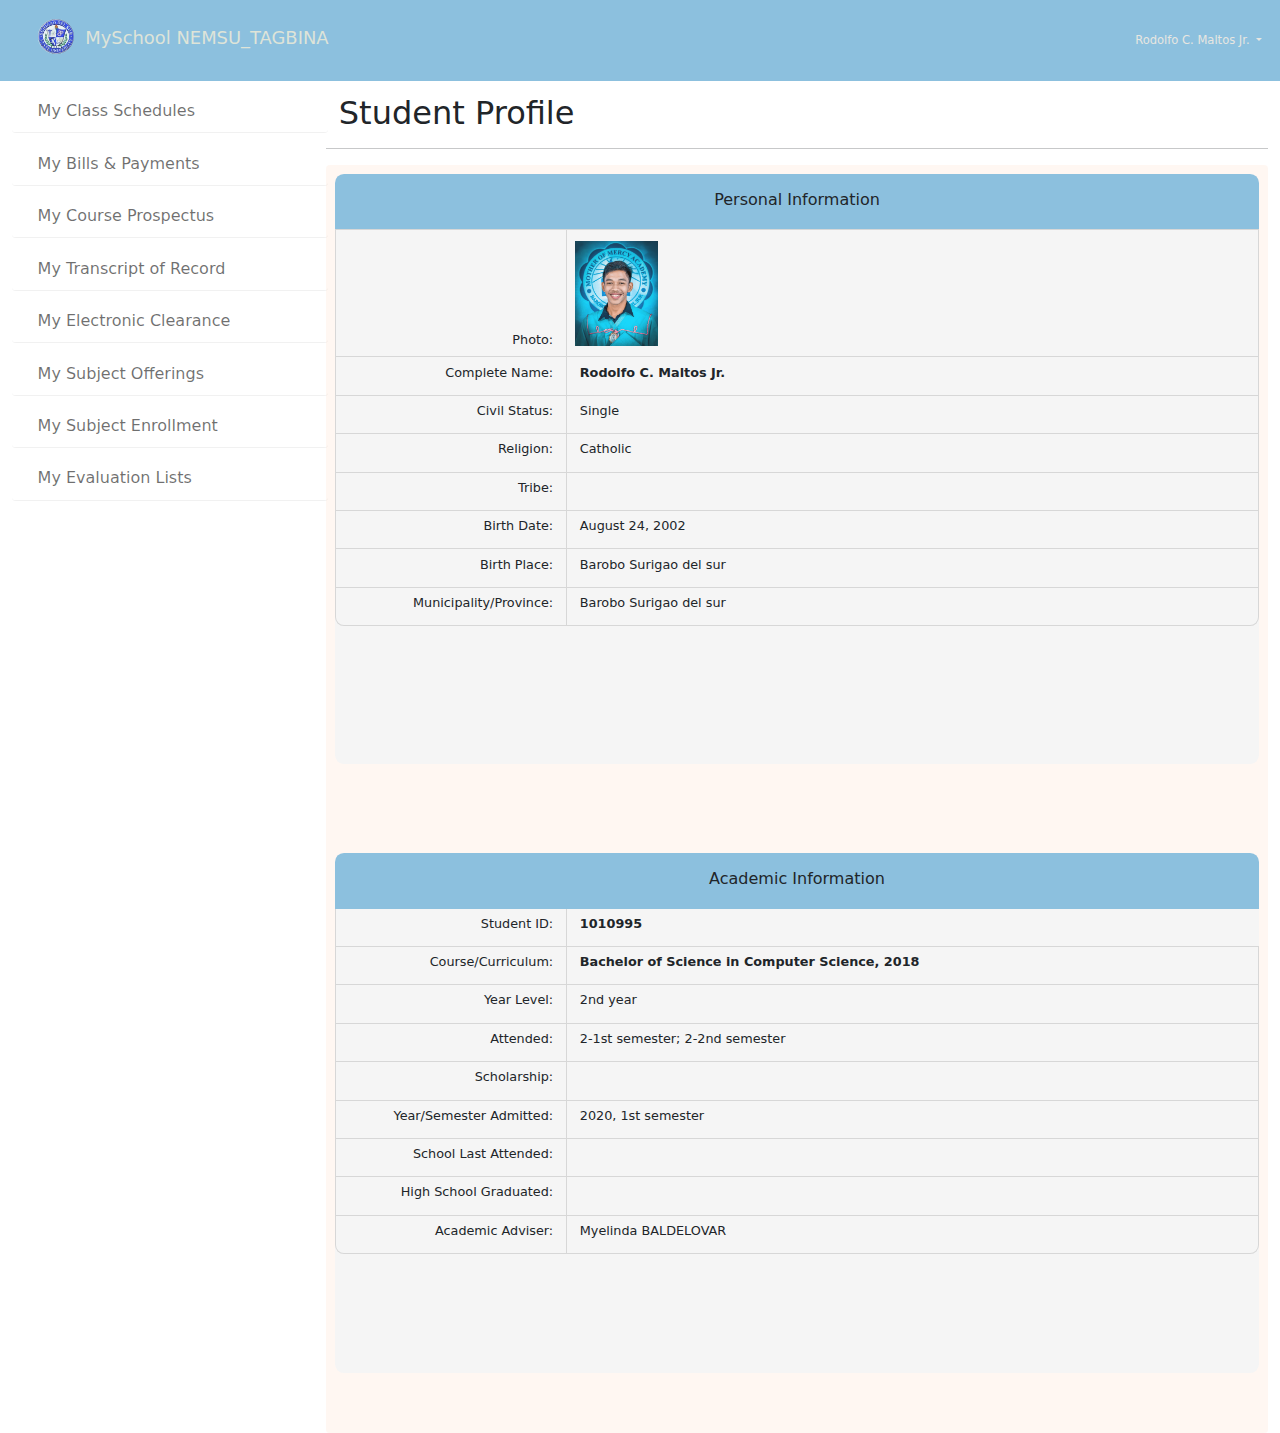
<file: index.html>
<!DOCTYPE html>
<html lang="en">
<head>
    <meta charset="UTF-8">
    <meta http-equiv="X-UA-Compatible" content="IE=edge">
    <meta name="viewport" content="width=device-width, initial-scale=1.0">
    <link rel="stylesheet" href="css/index.css">
    <link rel="stylesheet" href="css/bootstrap.min.css">
    <link rel="shortcut icon" href="images/favicon.ico">
    <title>NEMSU_tagbina-dashboard</title>
</head>
<body>
    <div id="header" class="navbar navbar-expand-lg">
        <h2><img src="images/logo.png" alt=""><a id="nemsuText" href="">MySchool NEMSU_TAGBINA</a></h2>
        <button class="navbar-toggler" type="button" data-bs-toggle="collapse" data-bs-target="#navbarNavDarkDropdown" aria-controls="navbarNavDarkDropdown" aria-expanded="false" aria-label="Toggle navigation">
            <span class="navbar-toggler-icon"></span>
        </button>
            <div class="collapse navbar-collapse" id="navbarNavDarkDropdown">
                <ul class="navbar-nav">
                    <li class="nav-item dropdown">
                        <a class="nav-link dropdown-toggle" href="#" id="navbarDarkDropdownMenuLink" role="button" data-bs-toggle="dropdown" aria-expanded="false">
                            Rodolfo C. Maltos Jr.
                        </a>
                        <ul class="dropdown-menu" aria-labelledby="navbarDarkDropdownMenuLink">
                            <li><a class="dropdown-item" href="#">User Profile</a></li>
                            <li><a class="dropdown-item" href="#">Change Password</a></li>
                            <hr>
                            <li><a class="dropdown-item" href="#">Log in</a></li>
                        </ul>
                    </li>
                </ul>
          </div>
    </div>
    <div class="container-fluid">
        <div class="row g-0">
            <div class="col-3">
                <div id="btnsDisplay" class="btn-group-vertical" role="group" aria-label="Basic outlined example">
                    <a href="myClassSched.html"><button id="btn" type="button" class="btn">My Class Schedules</button></a>
                    <a href="billsAndPayment.html"><button id="btn" type="button" class="btn">My Bills & Payments</button></a>
                    <a href="courseProcpectus.html"><button id="btn" type="button" class="btn">My Course Prospectus</button></a>
                    <a href="transcriptOfRec.html"><button id="btn" type="button" class="btn">My Transcript of Record</button></a>
                    <a href="clearance.html"><button id="btn" type="button" class="btn">My Electronic Clearance</button></a>
                    <a href="subjectOffers.html"><button id="btn" type="button" class="btn">My Subject Offerings</button></a>
                    <a href="enrollment.html"><button id="btn" type="button" class="btn">My Subject Enrollment</button></a>
                    <a href="evaluationList.html"><button id="btn" type="button" class="btn">My Evaluation Lists</button></a>
                  </div>
            </div>
            <div class="col-9">
                <h2 id="Text">Student Profile</h2>
                        <hr>
                <div id="userInfo" class="container-fluid">
                    <div class="infoDetails">
                        <div id="topRow" class="row g-0">
                            <p>Personal Information</p>
                        </div>
                        <div class="row g-0">
                            <div id="image" class="col-3">
                                Photo:
                            </div>
                            <div id="detailsHere" class="col-9">
                                <img src="images/_CAP8880.jpg" alt="">
                            </div>
                            <div id="Cname" class="col-3">
                                Complete Name:	
                            </div>
                            <div id="Namedetails" class="col-9">
                                Rodolfo C. Maltos Jr.
                            </div>
                            <div id="Cname" class="col-3">
                                Civil Status:	
                            </div>
                            <div id="Cnamedetails" class="col-9">
                                Single
                            </div>
                            <div id="Cname" class="col-3">
                                Religion:	
                            </div>
                            <div id="Cnamedetails" class="col-9">
                                Catholic
                            </div>
                            <div id="Cname" class="col-3">
                                Tribe:	
                            </div>
                            <div id="Cnamedetails" class="col-9">
                                
                            </div>
                            <div id="Cname" class="col-3">
                                Birth Date:	
                            </div>
                            <div id="Cnamedetails" class="col-9">
                                August 24, 2002
                            </div>
                            <div id="Cname" class="col-3">
                                Birth Place:	
                            </div>
                            <div id="Cnamedetails" class="col-9">
                                Barobo Surigao del sur
                            </div>
                            <div id="FCname" class="col-3">
                                Municipality/Province:	
                            </div>
                            <div id="FCnamedetails" class="col-9">
                                Barobo Surigao del sur
                            </div>
                        </div>
                    </div>
                    <div class="infoDetails2">
                        <div id="topRow2" class="row g-0">
                            <p>Academic Information
                            </p>
                        </div>
                        <div class="row g-0">
                            <div id="image2" class="col-3">
                                Student ID:
                            </div>
                            <div id="detailsHere2" class="col-9">
                                <strong>1010995</strong> 
                            </div>
                            <div id="Cname" class="col-3">
                                Course/Curriculum:	
                            </div>
                            <div id="Namedetails" class="col-9">
                                Bachelor of Science in Computer Science, 2018
                            </div>
                            <div id="Cname" class="col-3">
                                Year Level:
                            </div>
                            <div id="Cnamedetails" class="col-9">
                                2nd year
                            </div>
                            <div id="Cname" class="col-3">
                                Attended:
                            </div>
                            <div id="Cnamedetails" class="col-9">
                                2-1st semester; 2-2nd semester
                            </div>
                            <div id="Cname" class="col-3">
                                Scholarship:
                            </div>
                            <div id="Cnamedetails" class="col-9">
                                
                            </div>
                            <div id="Cname" class="col-3">
                                Year/Semester Admitted:
                            </div>
                            <div id="Cnamedetails" class="col-9">
                                2020, 1st semester
                            </div>
                            <div id="Cname" class="col-3">
                                School Last Attended:
                            </div>
                            <div id="Cnamedetails" class="col-9">
                                
                            </div>
                            <div id="Cname" class="col-3">
                                High School Graduated:
                            </div>
                            <div id="Cnamedetails" class="col-9">
                                
                            </div>
                            <div id="FCname" class="col-3">
                                Academic Adviser:
                            </div>
                            <div id="FCnamedetails" class="col-9">
                                Myelinda BALDELOVAR
                            </div>
                        </div>
                    </div>
                </div>
            </div>
        </div>
    </div>
    
    
    










    <script src="js/jquery-3.6.0.js"></script>
    <script src="js/bootstrap.min.js"></script>
</body>
</html>
</file>
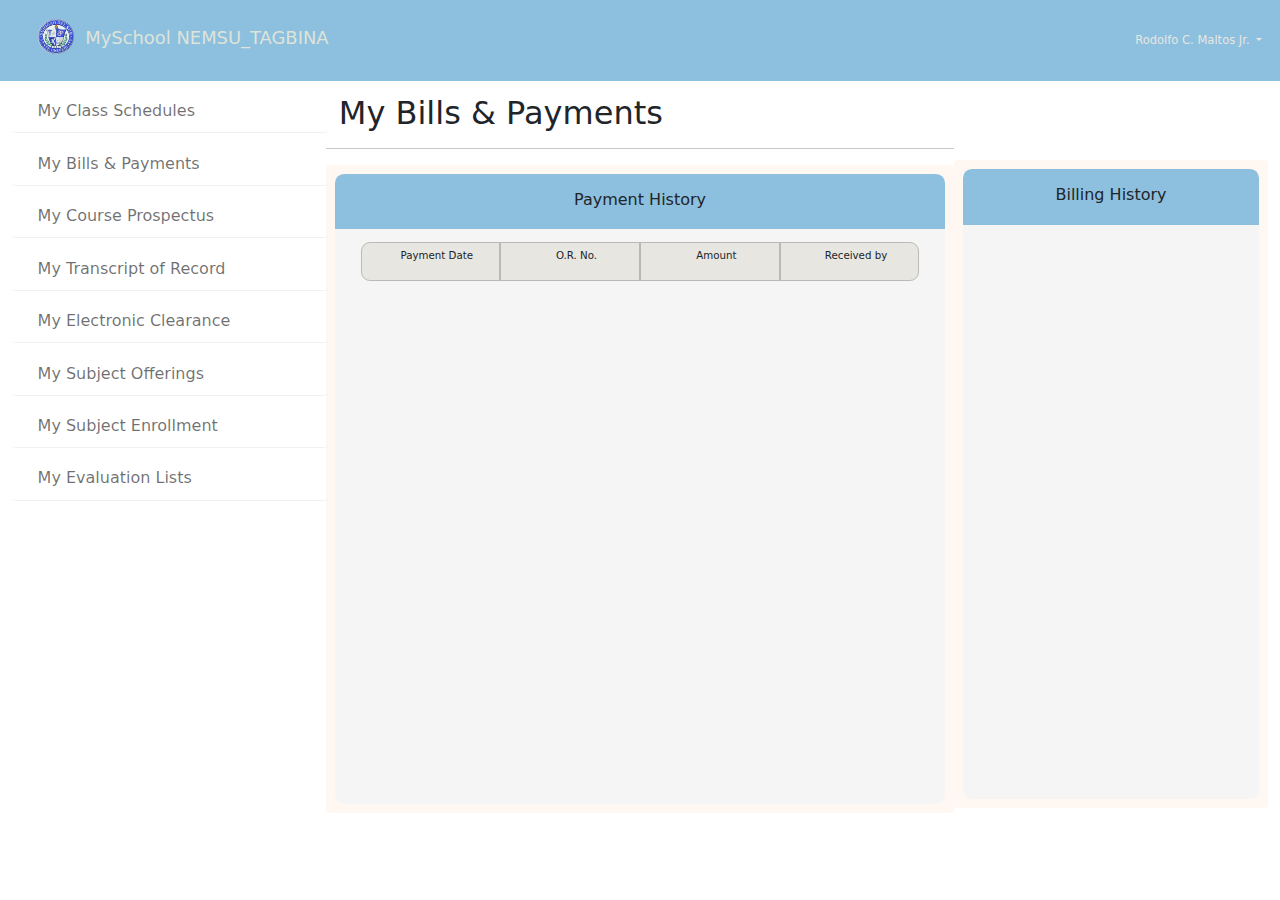
<file: billsAndPayment.html>
<!DOCTYPE html>
<html lang="en">
<head>
    <meta charset="UTF-8">
    <meta http-equiv="X-UA-Compatible" content="IE=edge">
    <meta name="viewport" content="width=device-width, initial-scale=1.0">
    <link rel="stylesheet" href="css/index.css">
    <link rel="stylesheet" href="css/bootstrap.min.css">
    <link rel="shortcut icon" href="images/favicon.ico">
    <title>NEMSU_tagbina-dashboard</title>
</head>
<body>
    <div id="header" class="navbar navbar-expand-lg">
        <h2><img src="images/logo.png" alt=""><a id="nemsuText" href="">MySchool NEMSU_TAGBINA</a></h2>
        <button class="navbar-toggler" type="button" data-bs-toggle="collapse" data-bs-target="#navbarNavDarkDropdown" aria-controls="navbarNavDarkDropdown" aria-expanded="false" aria-label="Toggle navigation">
            <span class="navbar-toggler-icon"></span>
        </button>
            <div class="collapse navbar-collapse" id="navbarNavDarkDropdown">
                <ul class="navbar-nav">
                    <li class="nav-item dropdown">
                        <a class="nav-link dropdown-toggle" href="#" id="navbarDarkDropdownMenuLink" role="button" data-bs-toggle="dropdown" aria-expanded="false">
                            Rodolfo C. Maltos Jr.
                        </a>
                        <ul class="dropdown-menu" aria-labelledby="navbarDarkDropdownMenuLink">
                            <li><a class="dropdown-item" href="index.html">User Profile</a></li>
                            <li><a class="dropdown-item" href="#">Change Password</a></li>
                            <hr>
                            <li><a class="dropdown-item" href="#">Log out</a></li>
                        </ul>
                    </li>
                </ul>
          </div>
    </div>
    <div class="container-fluid">
        <div class="row g-0">
            <div class="col-3">
                <div id="btnsDisplay" class="btn-group-vertical" role="group" aria-label="Basic outlined example">
                    <a href="myClassSched.html"><button id="btn" type="button" class="btn">My Class Schedules</button></a>
                    <a href="billsAndPayment.html"><button id="btn" type="button" class="btn">My Bills & Payments</button></a>
                    <a href="courseProcpectus.html"><button id="btn" type="button" class="btn">My Course Prospectus</button></a>
                    <a href="transcriptOfRec.html"><button id="btn" type="button" class="btn">My Transcript of Record</button></a>
                    <a href="clearance.html"><button id="btn" type="button" class="btn">My Electronic Clearance</button></a>
                    <a href="subjectOffers.html"><button id="btn" type="button" class="btn">My Subject Offerings</button></a>
                    <a href="enrollment.html"><button id="btn" type="button" class="btn">My Subject Enrollment</button></a>
                    <a href="evaluationList.html"><button id="btn" type="button" class="btn">My Evaluation Lists</button></a>
                  </div>
            </div>
            <div class="col-6">
                <h2 id="Text">My Bills & Payments</h2>
                        <hr>
                <div id="userInfo" class="container-fluid">
                    <div class="infoDetailsClassChed3">
                        <div id="topRow" class="row g-0">
                            <p>Payment History</p>
                        </div>
                        <div class="records">
                            <div class="row g-0">
                                <div id="NamedetailsNewF" class="col">
                                    Payment Date
                                </div>
                                <div id="NamedetailsNew" class="col">
                                    O.R. No.
                                </div>
                                <div id="NamedetailsNew" class="col">
                                    Amount
                                </div>
                                <div id="NamedetailsNewL" class="col">
                                    Received by
                                </div>
                            </div>
                        </div>
                    </div>       
                </div>
            </div>
            <div class="col-3">
                <div id="userInfo3" class="container-fluid">
                    <div class="infoDetailsClassChed3">
                        <div id="topRow" class="row g-0">
                            <p> Billing History</p>
                        </div>
                        <div class="records">
                            <div class="row g-0">
                    
                            </div>
                        </div>
                    </div>       
                </div>
            </div>
        </div>
    </div>

    





    <script src="js/jquery-3.6.0.js"></script>
    <script src="js/bootstrap.min.js"></script>
</body>
</html>
</file>
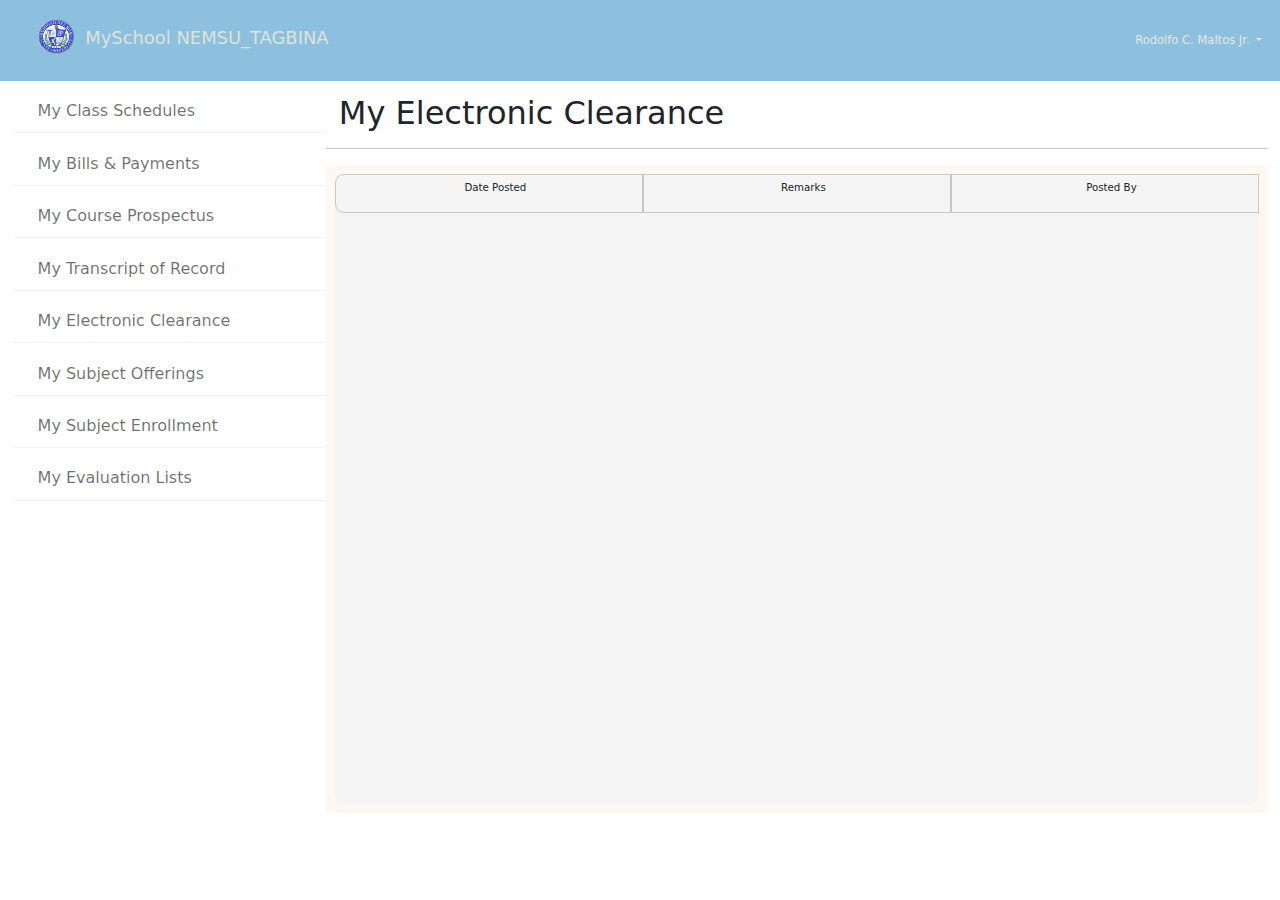
<file: clearance.html>
<!DOCTYPE html>
<html lang="en">
<head>
    <meta charset="UTF-8">
    <meta http-equiv="X-UA-Compatible" content="IE=edge">
    <meta name="viewport" content="width=device-width, initial-scale=1.0">
    <link rel="stylesheet" href="css/index.css">
    <link rel="stylesheet" href="css/bootstrap.min.css">
    <link rel="shortcut icon" href="images/favicon.ico">
    <title>NEMSU_tagbina-dashboard</title>
</head>
<body>
    <div id="header" class="navbar navbar-expand-lg">
        <h2><img src="images/logo.png" alt=""><a id="nemsuText" href="">MySchool NEMSU_TAGBINA</a></h2>
        <button class="navbar-toggler" type="button" data-bs-toggle="collapse" data-bs-target="#navbarNavDarkDropdown" aria-controls="navbarNavDarkDropdown" aria-expanded="false" aria-label="Toggle navigation">
            <span class="navbar-toggler-icon"></span>
        </button>
            <div class="collapse navbar-collapse" id="navbarNavDarkDropdown">
                <ul class="navbar-nav">
                    <li class="nav-item dropdown">
                        <a class="nav-link dropdown-toggle" href="#" id="navbarDarkDropdownMenuLink" role="button" data-bs-toggle="dropdown" aria-expanded="false">
                            Rodolfo C. Maltos Jr.
                        </a>
                        <ul class="dropdown-menu" aria-labelledby="navbarDarkDropdownMenuLink">
                            <li><a class="dropdown-item" href="index.html">User Profile</a></li>
                            <li><a class="dropdown-item" href="#">Change Password</a></li>
                            <hr>
                            <li><a class="dropdown-item" href="#">Log out</a></li>
                        </ul>
                    </li>
                </ul>
          </div>
    </div>
    <div class="container-fluid">
        <div class="row g-0">
            <div class="col-3">
                <div id="btnsDisplay" class="btn-group-vertical" role="group" aria-label="Basic outlined example">
                    <a href="myClassSched.html"><button id="btn" type="button" class="btn">My Class Schedules</button></a>
                    <a href="billsAndPayment.html"><button id="btn" type="button" class="btn">My Bills & Payments</button></a>
                    <a href="courseProcpectus.html"><button id="btn" type="button" class="btn">My Course Prospectus</button></a>
                    <a href="transcriptOfRec.html"><button id="btn" type="button" class="btn">My Transcript of Record</button></a>
                    <a href="clearance.html"><button id="btn" type="button" class="btn">My Electronic Clearance</button></a>
                    <a href="subjectOffers.html"><button id="btn" type="button" class="btn">My Subject Offerings</button></a>
                    <a href="enrollment.html"><button id="btn" type="button" class="btn">My Subject Enrollment</button></a>
                    <a href="evaluationList.html"><button id="btn" type="button" class="btn">My Evaluation Lists</button></a>
                  </div>
            </div>
            <div class="col-9">
                <h2 id="Text">My Electronic Clearance</h2>
                        <hr>
                <div id="userInfo" class="container-fluid">
                    <div class="infoDetailsClassChed6">
                        <div class="row g-0">
                            <div id="NamedetailsNewF" class="col">
                                Date Posted
                            </div>
                            <div id="NamedetailsNew" class="col">
                                Remarks
                            </div>
                            <div id="NamedetailsNew" class="col">
                                Posted By
                            </div>
                        </div>
                    </div>       
                </div>
            </div>
        </div>
    </div>






    <script src="js/jquery-3.6.0.js"></script>
    <script src="js/bootstrap.min.js"></script>
</body>
</html>
</file>
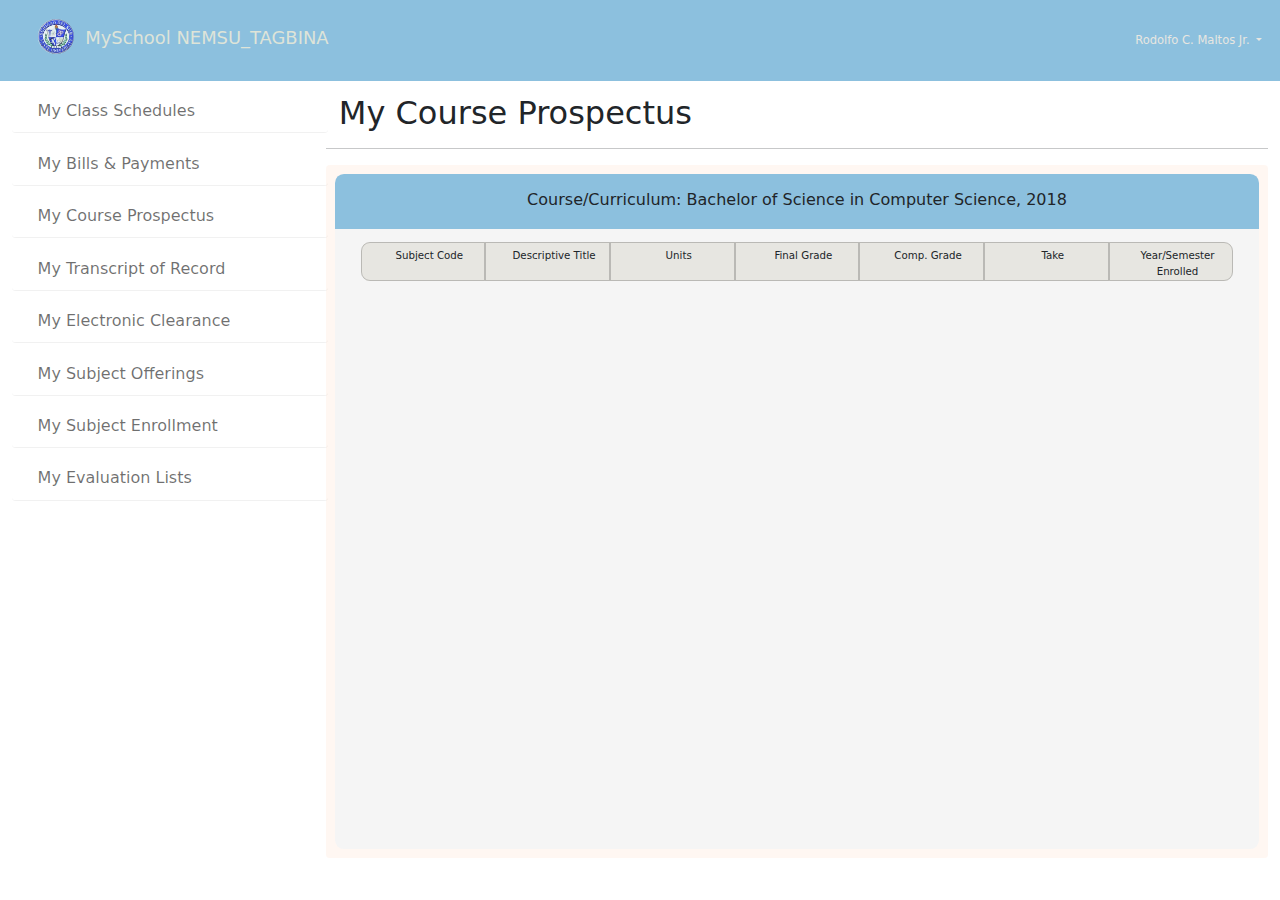
<file: courseProcpectus.html>
<!DOCTYPE html>
<html lang="en">
<head>
    <meta charset="UTF-8">
    <meta http-equiv="X-UA-Compatible" content="IE=edge">
    <meta name="viewport" content="width=device-width, initial-scale=1.0">
    <link rel="stylesheet" href="css/index.css">
    <link rel="stylesheet" href="css/bootstrap.min.css">
    <link rel="shortcut icon" href="images/favicon.ico">
    <title>NEMSU_tagbina-dashboard</title>
</head>
<body>
    <div id="header" class="navbar navbar-expand-lg">
        <h2><img src="images/logo.png" alt=""><a id="nemsuText" href="">MySchool NEMSU_TAGBINA</a></h2>
        <button class="navbar-toggler" type="button" data-bs-toggle="collapse" data-bs-target="#navbarNavDarkDropdown" aria-controls="navbarNavDarkDropdown" aria-expanded="false" aria-label="Toggle navigation">
            <span class="navbar-toggler-icon"></span>
        </button>
            <div class="collapse navbar-collapse" id="navbarNavDarkDropdown">
                <ul class="navbar-nav">
                    <li class="nav-item dropdown">
                        <a class="nav-link dropdown-toggle" href="#" id="navbarDarkDropdownMenuLink" role="button" data-bs-toggle="dropdown" aria-expanded="false">
                            Rodolfo C. Maltos Jr.
                        </a>
                        <ul class="dropdown-menu" aria-labelledby="navbarDarkDropdownMenuLink">
                            <li><a class="dropdown-item" href="index.html">User Profile</a></li>
                            <li><a class="dropdown-item" href="#">Change Password</a></li>
                            <hr>
                            <li><a class="dropdown-item" href="#">Log out</a></li>
                        </ul>
                    </li>
                </ul>
          </div>
    </div>
    <div class="container-fluid">
        <div class="row g-0">
            <div class="col-3">
                <div id="btnsDisplay" class="btn-group-vertical" role="group" aria-label="Basic outlined example">
                    <a href="myClassSched.html"><button id="btn" type="button" class="btn">My Class Schedules</button></a>
                    <a href="billsAndPayment.html"><button id="btn" type="button" class="btn">My Bills & Payments</button></a>
                    <a href="courseProcpectus.html"><button id="btn" type="button" class="btn">My Course Prospectus</button></a>
                    <a href="transcriptOfRec.html"><button id="btn" type="button" class="btn">My Transcript of Record</button></a>
                    <a href="clearance.html"><button id="btn" type="button" class="btn">My Electronic Clearance</button></a>
                    <a href="subjectOffers.html"><button id="btn" type="button" class="btn">My Subject Offerings</button></a>
                    <a href="enrollment.html"><button id="btn" type="button" class="btn">My Subject Enrollment</button></a>
                    <a href="evaluationList.html"><button id="btn" type="button" class="btn">My Evaluation Lists</button></a>
                  </div>
            </div>
            <div class="col-9">
                <h2 id="Text">My Course Prospectus</h2>
                        <hr>
                <div id="userInfo" class="container-fluid">
                    <div class="infoDetailsClassChed4">
                        <div id="topRow" class="row g-0">
                            <p>Course/Curriculum: Bachelor of Science in Computer Science, 2018</p>
                        </div>
                        <div class="records">
                            <div class="row g-0">
                                <div id="NamedetailsNewF" class="col">
                                    Subject Code
                                </div>
                                <div id="NamedetailsNew" class="col">
                                    Descriptive Title
                                </div>
                                <div id="NamedetailsNew" class="col">
                                    Units
                                </div>
                                <div id="NamedetailsNew" class="col">
                                    Final Grade
                                </div>
                                <div id="NamedetailsNew" class="col">
                                    Comp. Grade
                                </div>
                                <div id="NamedetailsNew" class="col">
                                    Take
                                </div>
                                <div id="NamedetailsNewL" class="col">
                                    Year/Semester Enrolled
                                </div>
                            </div>
                        </div>
                    </div>       
                </div>
            </div>
        </div>
    </div>






    <script src="js/jquery-3.6.0.js"></script>
    <script src="js/bootstrap.min.js"></script>
</body>
</html>
</file>
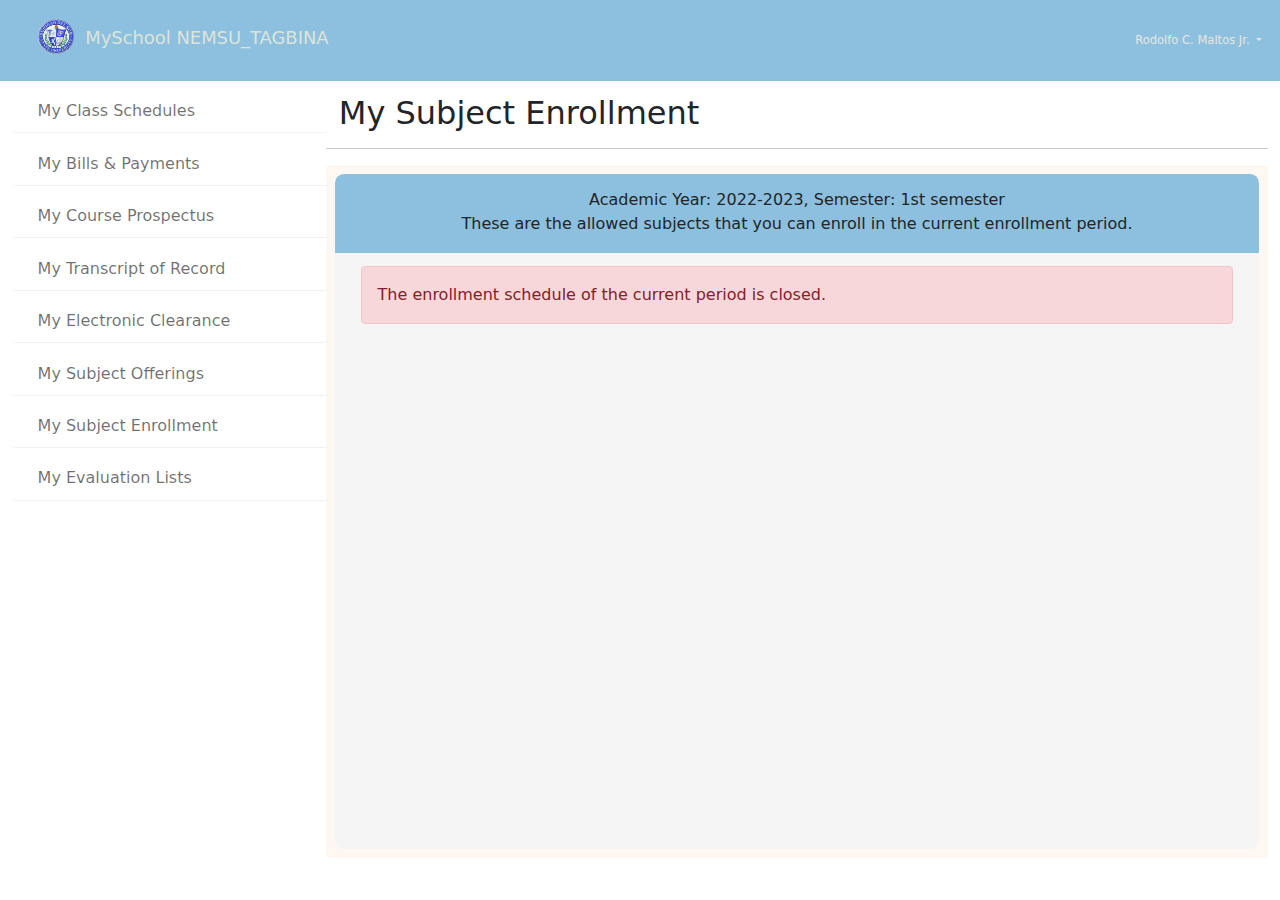
<file: enrollment.html>
<!DOCTYPE html>
<html lang="en">
<head>
    <meta charset="UTF-8">
    <meta http-equiv="X-UA-Compatible" content="IE=edge">
    <meta name="viewport" content="width=device-width, initial-scale=1.0">
    <link rel="stylesheet" href="css/index.css">
    <link rel="stylesheet" href="css/bootstrap.min.css">
    <link rel="shortcut icon" href="images/favicon.ico">
    <title>NEMSU_tagbina-dashboard</title>
</head>
<body>
    <div id="header" class="navbar navbar-expand-lg">
        <h2><img src="images/logo.png" alt=""><a id="nemsuText" href="">MySchool NEMSU_TAGBINA</a></h2>
        <button class="navbar-toggler" type="button" data-bs-toggle="collapse" data-bs-target="#navbarNavDarkDropdown" aria-controls="navbarNavDarkDropdown" aria-expanded="false" aria-label="Toggle navigation">
            <span class="navbar-toggler-icon"></span>
        </button>
            <div class="collapse navbar-collapse" id="navbarNavDarkDropdown">
                <ul class="navbar-nav">
                    <li class="nav-item dropdown">
                        <a class="nav-link dropdown-toggle" href="#" id="navbarDarkDropdownMenuLink" role="button" data-bs-toggle="dropdown" aria-expanded="false">
                            Rodolfo C. Maltos Jr.
                        </a>
                        <ul class="dropdown-menu" aria-labelledby="navbarDarkDropdownMenuLink">
                            <li><a class="dropdown-item" href="index.html">User Profile</a></li>
                            <li><a class="dropdown-item" href="#">Change Password</a></li>
                            <hr>
                            <li><a class="dropdown-item" href="#">Log out</a></li>
                        </ul>
                    </li>
                </ul>
          </div>
    </div>
    <div class="container-fluid">
        <div class="row g-0">
            <div class="col-3">
                <div id="btnsDisplay" class="btn-group-vertical" role="group" aria-label="Basic outlined example">
                    <a href="myClassSched.html"><button id="btn" type="button" class="btn">My Class Schedules</button></a>
                    <a href="billsAndPayment.html"><button id="btn" type="button" class="btn">My Bills & Payments</button></a>
                    <a href="courseProcpectus.html"><button id="btn" type="button" class="btn">My Course Prospectus</button></a>
                    <a href="transcriptOfRec.html"><button id="btn" type="button" class="btn">My Transcript of Record</button></a>
                    <a href="clearance.html"><button id="btn" type="button" class="btn">My Electronic Clearance</button></a>
                    <a href="subjectOffers.html"><button id="btn" type="button" class="btn">My Subject Offerings</button></a>
                    <a href="enrollment.html"><button id="btn" type="button" class="btn">My Subject Enrollment</button></a>
                    <a href="evaluationList.html"><button id="btn" type="button" class="btn">My Evaluation Lists</button></a>
                  </div>
            </div>
            <div class="col-9">
                <h2 id="Text">My Subject Enrollment</h2>
                        <hr>
                <div id="userInfo" class="container-fluid">
                    <div class="infoDetailsClassChed4">
                        <div id="topRow" class="row g-0">
                            <p>Academic Year: 2022-2023, Semester: 1st semester
                               <br> These are the allowed subjects that you can enroll in the current enrollment period.</p>
                        </div>
                        <div class="records">
                            <div class="alert alert-danger" role="alert">
                                The enrollment schedule of the current period is closed.
                              </div>
                        </div>
                    </div>       
                </div>
            </div>
        </div>
    </div>






    <script src="js/jquery-3.6.0.js"></script>
    <script src="js/bootstrap.min.js"></script>
</body>
</html>
</file>
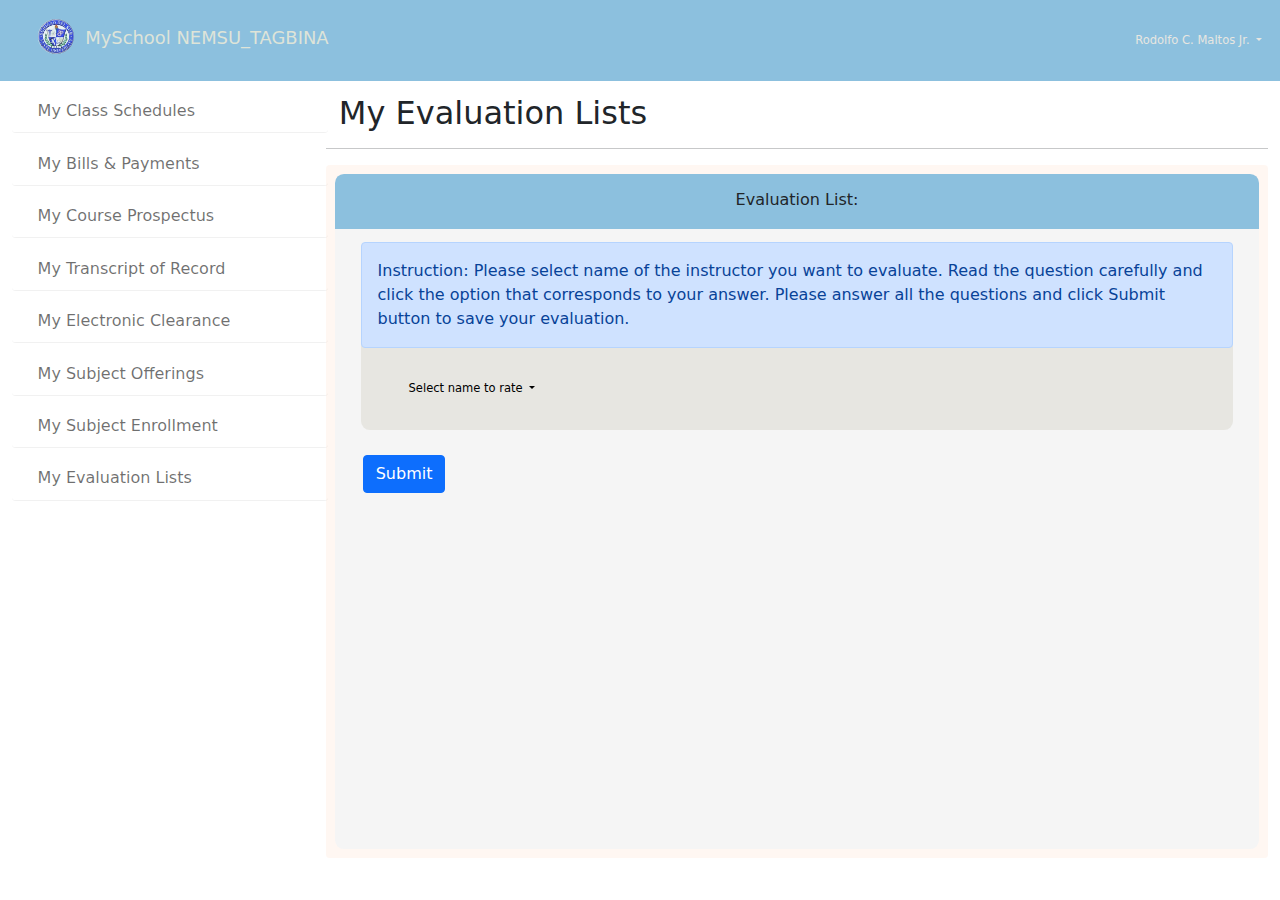
<file: evaluationList.html>
<!DOCTYPE html>
<html lang="en">
<head>
    <meta charset="UTF-8">
    <meta http-equiv="X-UA-Compatible" content="IE=edge">
    <meta name="viewport" content="width=device-width, initial-scale=1.0">
    <link rel="stylesheet" href="css/index.css">
    <link rel="stylesheet" href="css/bootstrap.min.css">
    <link rel="shortcut icon" href="images/favicon.ico">
    <title>NEMSU_tagbina-dashboard</title>
</head>
<body>
    <div id="header" class="navbar navbar-expand-lg">
        <h2><img src="images/logo.png" alt=""><a id="nemsuText" href="">MySchool NEMSU_TAGBINA</a></h2>
        <button class="navbar-toggler" type="button" data-bs-toggle="collapse" data-bs-target="#navbarNavDarkDropdown" aria-controls="navbarNavDarkDropdown" aria-expanded="false" aria-label="Toggle navigation">
            <span class="navbar-toggler-icon"></span>
        </button>
            <div class="collapse navbar-collapse" id="navbarNavDarkDropdown">
                <ul class="navbar-nav">
                    <li class="nav-item dropdown">
                        <a class="nav-link dropdown-toggle" href="#" id="navbarDarkDropdownMenuLink" role="button" data-bs-toggle="dropdown" aria-expanded="false">
                            Rodolfo C. Maltos Jr.
                        </a>
                        <ul class="dropdown-menu" aria-labelledby="navbarDarkDropdownMenuLink">
                            <li><a class="dropdown-item" href="index.html">User Profile</a></li>
                            <li><a class="dropdown-item" href="#">Change Password</a></li>
                            <hr>
                            <li><a class="dropdown-item" href="#">Log out</a></li>
                        </ul>
                    </li>
                </ul>
          </div>
    </div>
    <div class="container-fluid">
        <div class="row g-0">
            <div class="col-3">
                <div id="btnsDisplay" class="btn-group-vertical" role="group" aria-label="Basic outlined example">
                    <a href="myClassSched.html"><button id="btn" type="button" class="btn">My Class Schedules</button></a>
                    <a href="billsAndPayment.html"><button id="btn" type="button" class="btn">My Bills & Payments</button></a>
                    <a href="courseProcpectus.html"><button id="btn" type="button" class="btn">My Course Prospectus</button></a>
                    <a href="transcriptOfRec.html"><button id="btn" type="button" class="btn">My Transcript of Record</button></a>
                    <a href="clearance.html"><button id="btn" type="button" class="btn">My Electronic Clearance</button></a>
                    <a href="subjectOffers.html"><button id="btn" type="button" class="btn">My Subject Offerings</button></a>
                    <a href="enrollment.html"><button id="btn" type="button" class="btn">My Subject Enrollment</button></a>
                    <a href="evaluationList.html"><button id="btn" type="button" class="btn">My Evaluation Lists</button></a>
                  </div>
            </div>
            <div class="col-9">
                <h2 id="Text">My Evaluation Lists</h2>
                        <hr>
                <div id="userInfo" class="container-fluid">
                    <div class="infoDetailsClassChed4">
                        <div id="topRow" class="row g-0">
                            <p>Evaluation List:</p>
                        </div>
                        <div class="records">
                            <div class="alert alert-primary" role="alert">
                                Instruction: Please select name of the instructor you want to evaluate. Read the question carefully and click the option that corresponds to your answer. Please answer all the questions and click Submit button to save your evaluation.
                              </div>
                            <div id="header2" class="navbar navbar-expand-lg">
                                <button class="navbar-toggler" type="button" data-bs-toggle="collapse" data-bs-target="#navbarNavDarkDropdown" aria-controls="navbarNavDarkDropdown" aria-expanded="false" aria-label="Toggle navigation">
                                    <span class="navbar-toggler-icon"></span>
                                </button>
                                    <div class="collapse navbar-collapse" id="navbarNavDarkDropdown">
                                        <ul class="navbar-nav2">
                                            <li class="nav-item dropdown">
                                                <a class="nav-link dropdown-toggle" href="#" id="navbarDarkDropdownMenuLink2" role="button" data-bs-toggle="dropdown" aria-expanded="false">
                                                    Select name to rate
                                                </a>
                                                <ul class="dropdown-menu" aria-labelledby="navbarDarkDropdownMenuLink">
                                                    <li><a class="dropdown-item" href="index.html">Secretssss!</a></li>
                                                </ul>
                                            </li>
                                        </ul>
                                  </div>
                            </div>
                        </div>
                        <button id="btnSub" type="button" class="btn btn-primary">Submit</button>
                    </div>       
                </div>
            </div>
        </div>
    </div>






    <script src="js/jquery-3.6.0.js"></script>
    <script src="js/bootstrap.min.js"></script>
</body>
</html>
</file>
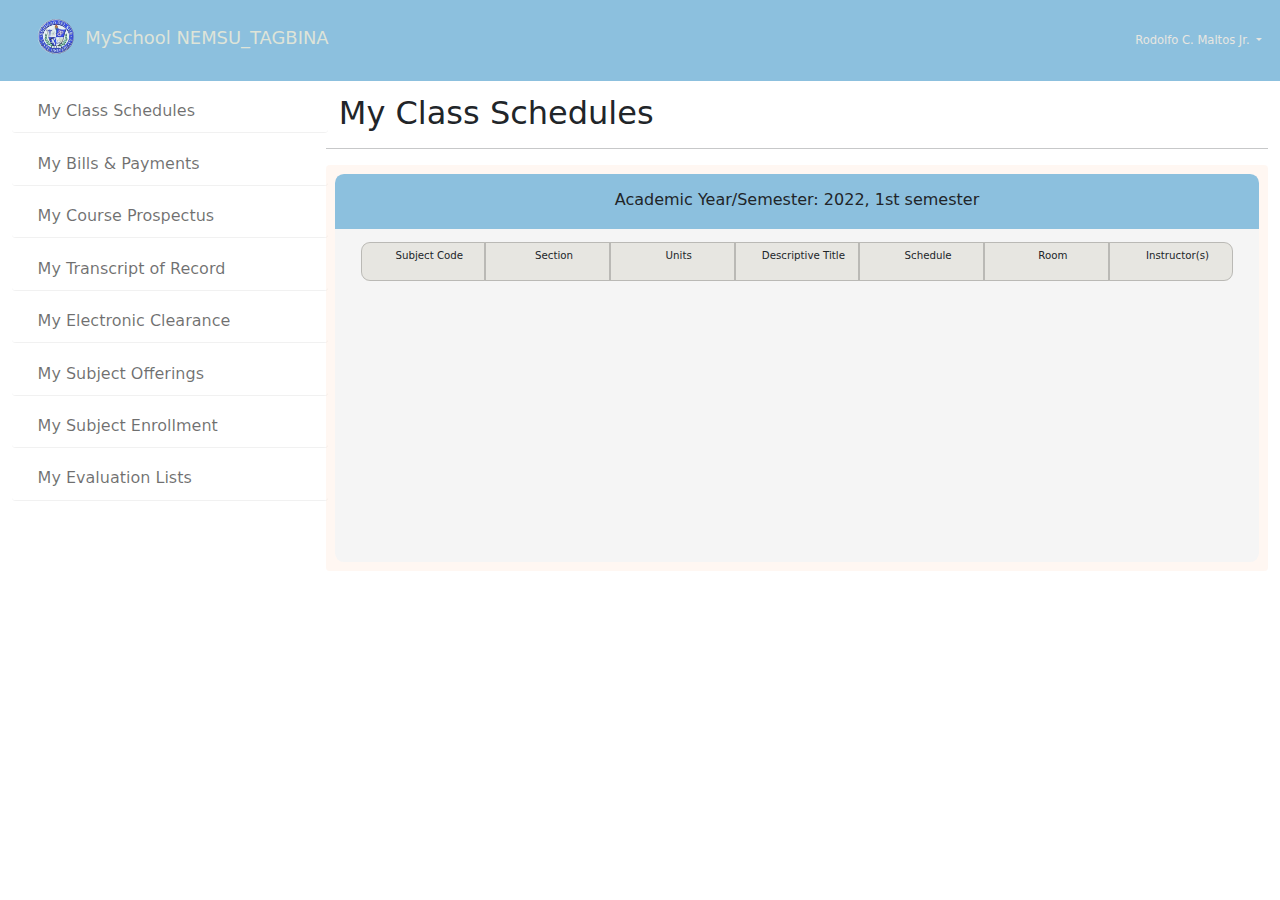
<file: myClassSched.html>
<!DOCTYPE html>
<html lang="en">
<head>
    <meta charset="UTF-8">
    <meta http-equiv="X-UA-Compatible" content="IE=edge">
    <meta name="viewport" content="width=device-width, initial-scale=1.0">
    <link rel="stylesheet" href="css/index.css">
    <link rel="stylesheet" href="css/bootstrap.min.css">
    <link rel="shortcut icon" href="images/favicon.ico">
    <title>NEMSU_tagbina-dashboard</title>
</head>
<body>
    <div id="header" class="navbar navbar-expand-lg">
        <h2><img src="images/logo.png" alt=""><a id="nemsuText" href="">MySchool NEMSU_TAGBINA</a></h2>
        <button class="navbar-toggler" type="button" data-bs-toggle="collapse" data-bs-target="#navbarNavDarkDropdown" aria-controls="navbarNavDarkDropdown" aria-expanded="false" aria-label="Toggle navigation">
            <span class="navbar-toggler-icon"></span>
        </button>
            <div class="collapse navbar-collapse" id="navbarNavDarkDropdown">
                <ul class="navbar-nav">
                    <li class="nav-item dropdown">
                        <a class="nav-link dropdown-toggle" href="#" id="navbarDarkDropdownMenuLink" role="button" data-bs-toggle="dropdown" aria-expanded="false">
                            Rodolfo C. Maltos Jr.
                        </a>
                        <ul class="dropdown-menu" aria-labelledby="navbarDarkDropdownMenuLink">
                            <li><a class="dropdown-item" href="index.html">User Profile</a></li>
                            <li><a class="dropdown-item" href="#">Change Password</a></li>
                            <hr>
                            <li><a class="dropdown-item" href="#">Log out</a></li>
                        </ul>
                    </li>
                </ul>
          </div>
    </div>
    <div class="container-fluid">
        <div class="row g-0">
            <div class="col-3">
                <div id="btnsDisplay" class="btn-group-vertical" role="group" aria-label="Basic outlined example">
                    <a href="myClassSched.html"><button id="btn" type="button" class="btn">My Class Schedules</button></a>
                    <a href="billsAndPayment.html"><button id="btn" type="button" class="btn">My Bills & Payments</button></a>
                    <a href="courseProcpectus.html"><button id="btn" type="button" class="btn">My Course Prospectus</button></a>
                    <a href="transcriptOfRec.html"><button id="btn" type="button" class="btn">My Transcript of Record</button></a>
                    <a href="clearance.html"><button id="btn" type="button" class="btn">My Electronic Clearance</button></a>
                    <a href="subjectOffers.html"><button id="btn" type="button" class="btn">My Subject Offerings</button></a>
                    <a href="enrollment.html"><button id="btn" type="button" class="btn">My Subject Enrollment</button></a>
                    <a href="evaluationList.html"><button id="btn" type="button" class="btn">My Evaluation Lists</button></a>
                  </div>
            </div>
            <div class="col-9">
                <h2 id="Text">My Class Schedules</h2>
                        <hr>
                <div id="userInfo" class="container-fluid">
                    <div class="infoDetailsClassChed">
                        <div id="topRow" class="row g-0">
                            <p>Academic Year/Semester: 2022, 1st semester</p>
                        </div>
                        <div class="records">
                            <div class="row g-0">
                                <div id="NamedetailsNewF" class="col">
                                    Subject Code
                                </div>
                                <div id="NamedetailsNew" class="col">
                                    Section
                                </div>
                                <div id="NamedetailsNew" class="col">
                                    Units
                                </div>
                                <div id="NamedetailsNew" class="col">
                                    Descriptive Title
                                </div>
                                <div id="NamedetailsNew" class="col">
                                    Schedule
                                </div>
                                <div id="NamedetailsNew" class="col">
                                    Room
                                </div>
                                <div id="NamedetailsNewL" class="col">
                                    Instructor(s)
                                </div>
                            </div>
                        </div>
                    </div>       
                </div>
            </div>
        </div>
    </div>






    <script src="js/jquery-3.6.0.js"></script>
    <script src="js/bootstrap.min.js"></script>
</body>
</html>
</file>
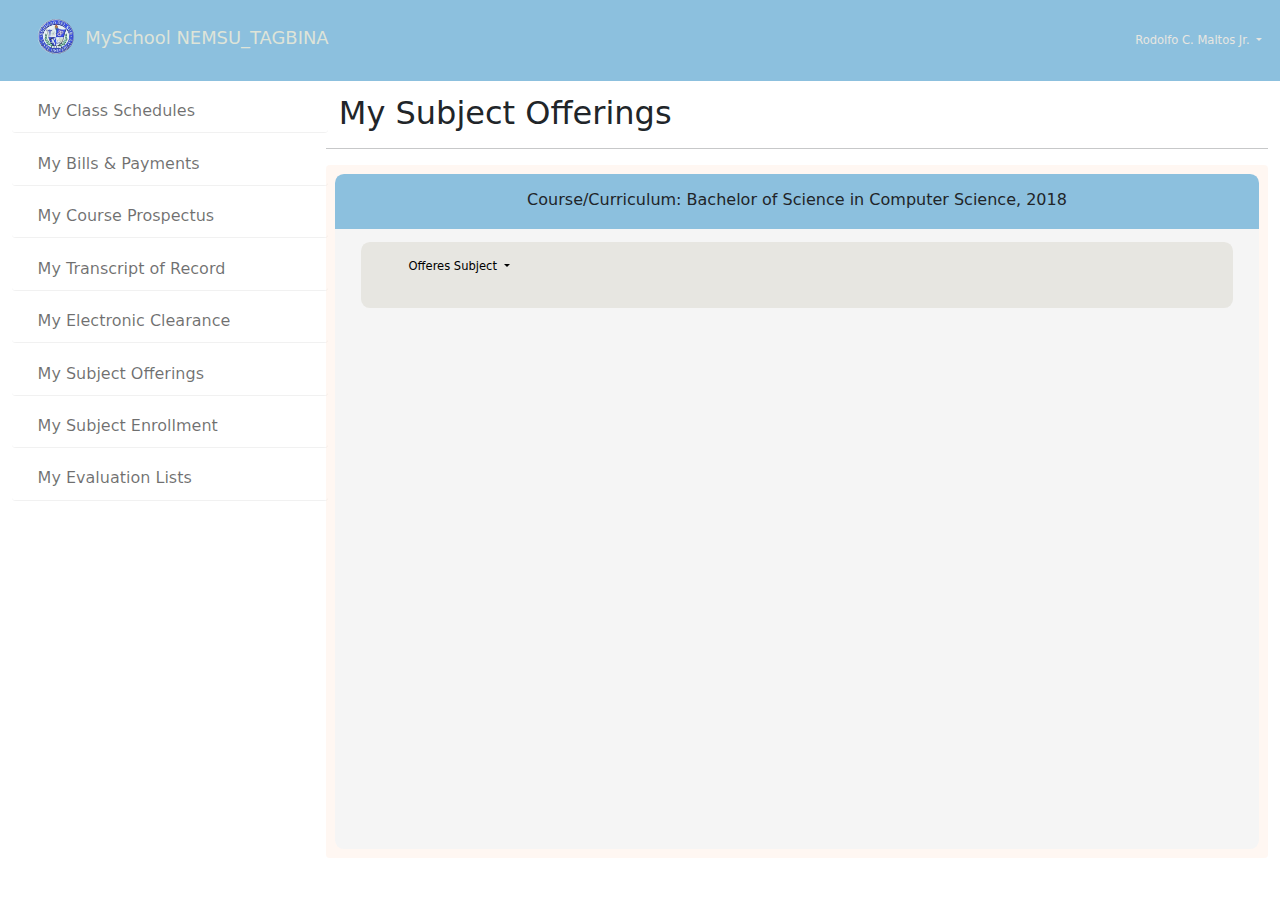
<file: subjectOffers.html>
<!DOCTYPE html>
<html lang="en">
<head>
    <meta charset="UTF-8">
    <meta http-equiv="X-UA-Compatible" content="IE=edge">
    <meta name="viewport" content="width=device-width, initial-scale=1.0">
    <link rel="stylesheet" href="css/index.css">
    <link rel="stylesheet" href="css/bootstrap.min.css">
    <link rel="shortcut icon" href="images/favicon.ico">
    <title>NEMSU_tagbina-dashboard</title>
</head>
<body>
    <div id="header" class="navbar navbar-expand-lg">
        <h2><img src="images/logo.png" alt=""><a id="nemsuText" href="">MySchool NEMSU_TAGBINA</a></h2>
        <button class="navbar-toggler" type="button" data-bs-toggle="collapse" data-bs-target="#navbarNavDarkDropdown" aria-controls="navbarNavDarkDropdown" aria-expanded="false" aria-label="Toggle navigation">
            <span class="navbar-toggler-icon"></span>
        </button>
            <div class="collapse navbar-collapse" id="navbarNavDarkDropdown">
                <ul class="navbar-nav">
                    <li class="nav-item dropdown">
                        <a class="nav-link dropdown-toggle" href="#" id="navbarDarkDropdownMenuLink" role="button" data-bs-toggle="dropdown" aria-expanded="false">
                            Rodolfo C. Maltos Jr.
                        </a>
                        <ul class="dropdown-menu" aria-labelledby="navbarDarkDropdownMenuLink">
                            <li><a class="dropdown-item" href="index.html">User Profile</a></li>
                            <li><a class="dropdown-item" href="#">Change Password</a></li>
                            <hr>
                            <li><a class="dropdown-item" href="#">Log out</a></li>
                        </ul>
                    </li>
                </ul>
          </div>
    </div>
    <div class="container-fluid">
        <div class="row g-0">
            <div class="col-3">
                <div id="btnsDisplay" class="btn-group-vertical" role="group" aria-label="Basic outlined example">
                    <a href="myClassSched.html"><button id="btn" type="button" class="btn">My Class Schedules</button></a>
                    <a href="billsAndPayment.html"><button id="btn" type="button" class="btn">My Bills & Payments</button></a>
                    <a href="courseProcpectus.html"><button id="btn" type="button" class="btn">My Course Prospectus</button></a>
                    <a href="transcriptOfRec.html"><button id="btn" type="button" class="btn">My Transcript of Record</button></a>
                    <a href="clearance.html"><button id="btn" type="button" class="btn">My Electronic Clearance</button></a>
                    <a href="subjectOffers.html"><button id="btn" type="button" class="btn">My Subject Offerings</button></a>
                    <a href="enrollment.html"><button id="btn" type="button" class="btn">My Subject Enrollment</button></a>
                    <a href="evaluationList.html"><button id="btn" type="button" class="btn">My Evaluation Lists</button></a>
                  </div>
            </div>
            <div class="col-9">
                <h2 id="Text">My Subject Offerings</h2>
                        <hr>
                <div id="userInfo" class="container-fluid">
                    <div class="infoDetailsClassChed4">
                        <div id="topRow" class="row g-0">
                            <p>Course/Curriculum: Bachelor of Science in Computer Science, 2018</p>
                        </div>
                        <div class="records">
                            <div id="header2" class="navbar navbar-expand-lg">
                                <button class="navbar-toggler" type="button" data-bs-toggle="collapse" data-bs-target="#navbarNavDarkDropdown" aria-controls="navbarNavDarkDropdown" aria-expanded="false" aria-label="Toggle navigation">
                                    <span class="navbar-toggler-icon"></span>
                                </button>
                                    <div class="collapse navbar-collapse" id="navbarNavDarkDropdown">
                                        <ul class="navbar-nav2">
                                            <li class="nav-item dropdown">
                                                <a class="nav-link dropdown-toggle" href="#" id="navbarDarkDropdownMenuLink2" role="button" data-bs-toggle="dropdown" aria-expanded="false">
                                                    Offeres Subject
                                                </a>
                                                <ul class="dropdown-menu" aria-labelledby="navbarDarkDropdownMenuLink">
                                                    <li><a class="dropdown-item" href="index.html">Secretssss!</a></li>
                                                </ul>
                                            </li>
                                        </ul>
                                  </div>
                            </div>
                        </div>
                    </div>       
                </div>
            </div>
        </div>
    </div>






    <script src="js/jquery-3.6.0.js"></script>
    <script src="js/bootstrap.min.js"></script>
</body>
</html>
</file>
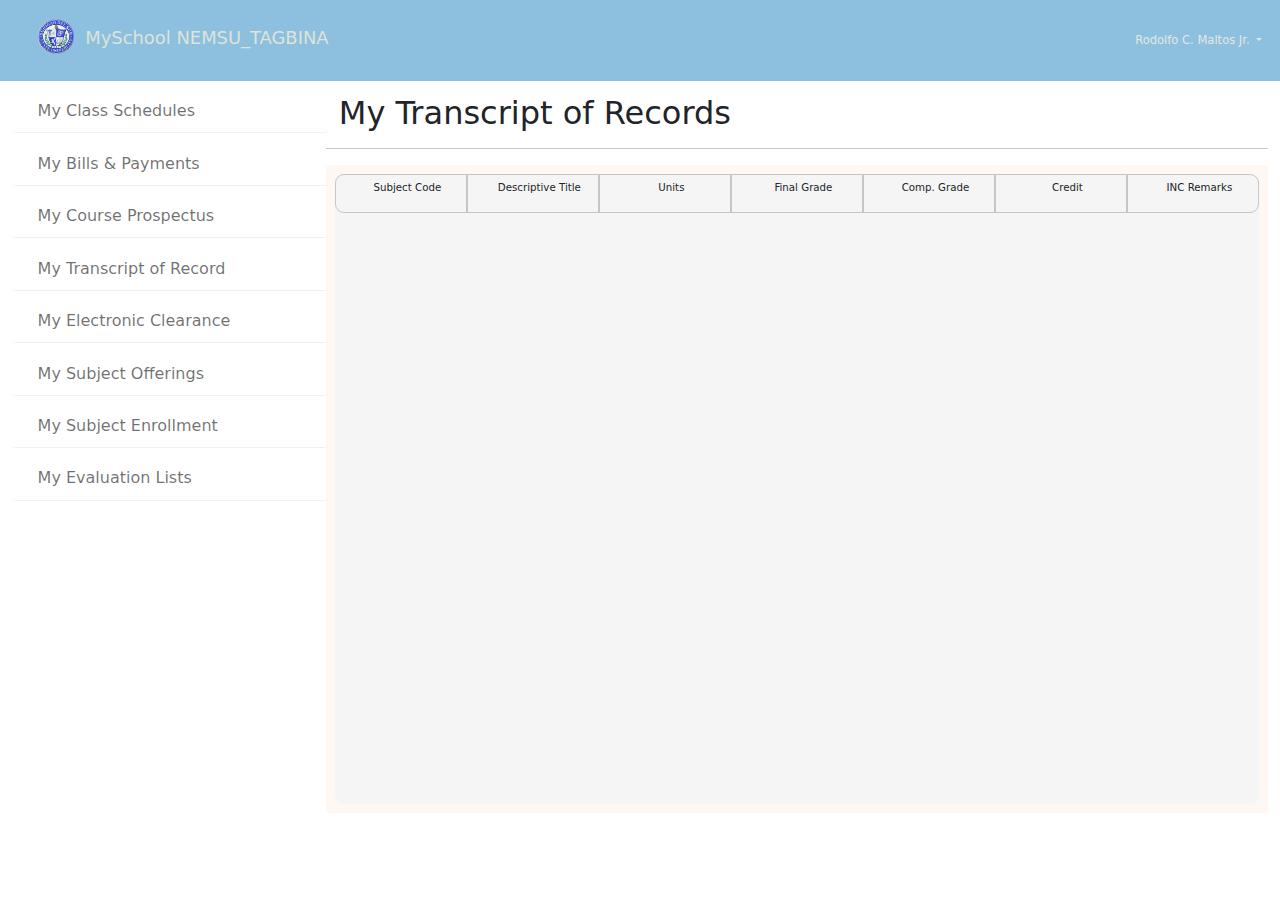
<file: transcriptOfRec.html>
<!DOCTYPE html>
<html lang="en">
<head>
    <meta charset="UTF-8">
    <meta http-equiv="X-UA-Compatible" content="IE=edge">
    <meta name="viewport" content="width=device-width, initial-scale=1.0">
    <link rel="stylesheet" href="css/index.css">
    <link rel="stylesheet" href="css/bootstrap.min.css">
    <link rel="shortcut icon" href="images/favicon.ico">
    <title>NEMSU_tagbina-dashboard</title>
</head>
<body>
    <div id="header" class="navbar navbar-expand-lg">
        <h2><img src="images/logo.png" alt=""><a id="nemsuText" href="">MySchool NEMSU_TAGBINA</a></h2>
        <button class="navbar-toggler" type="button" data-bs-toggle="collapse" data-bs-target="#navbarNavDarkDropdown" aria-controls="navbarNavDarkDropdown" aria-expanded="false" aria-label="Toggle navigation">
            <span class="navbar-toggler-icon"></span>
        </button>
            <div class="collapse navbar-collapse" id="navbarNavDarkDropdown">
                <ul class="navbar-nav">
                    <li class="nav-item dropdown">
                        <a class="nav-link dropdown-toggle" href="#" id="navbarDarkDropdownMenuLink" role="button" data-bs-toggle="dropdown" aria-expanded="false">
                            Rodolfo C. Maltos Jr.
                        </a>
                        <ul class="dropdown-menu" aria-labelledby="navbarDarkDropdownMenuLink">
                            <li><a class="dropdown-item" href="index.html">User Profile</a></li>
                            <li><a class="dropdown-item" href="#">Change Password</a></li>
                            <hr>
                            <li><a class="dropdown-item" href="#">Log out</a></li>
                        </ul>
                    </li>
                </ul>
          </div>
    </div>
    <div class="container-fluid">
        <div class="row g-0">
            <div class="col-3">
                <div id="btnsDisplay" class="btn-group-vertical" role="group" aria-label="Basic outlined example">
                    <a href="myClassSched.html"><button id="btn" type="button" class="btn">My Class Schedules</button></a>
                    <a href="billsAndPayment.html"><button id="btn" type="button" class="btn">My Bills & Payments</button></a>
                    <a href="courseProcpectus.html"><button id="btn" type="button" class="btn">My Course Prospectus</button></a>
                    <a href="transcriptOfRec.html"><button id="btn" type="button" class="btn">My Transcript of Record</button></a>
                    <a href="clearance.html"><button id="btn" type="button" class="btn">My Electronic Clearance</button></a>
                    <a href="subjectOffers.html"><button id="btn" type="button" class="btn">My Subject Offerings</button></a>
                    <a href="enrollment.html"><button id="btn" type="button" class="btn">My Subject Enrollment</button></a>
                    <a href="evaluationList.html"><button id="btn" type="button" class="btn">My Evaluation Lists</button></a>
                  </div>
            </div>
            <div class="col-9">
                <h2 id="Text">My Transcript of Records</h2>
                        <hr>
                <div id="userInfo" class="container-fluid">
                    <div class="infoDetailsClassChed5">
                        <div class="row g-0">
                            <div id="NamedetailsNewF" class="col">
                                Subject Code
                            </div>
                            <div id="NamedetailsNew" class="col">
                                Descriptive Title
                            </div>
                            <div id="NamedetailsNew" class="col">
                                Units
                            </div>
                            <div id="NamedetailsNew" class="col">
                                Final Grade
                            </div>
                            <div id="NamedetailsNew" class="col">
                                Comp. Grade
                            </div>
                            <div id="NamedetailsNew" class="col">
                                Credit
                            </div>
                            <div id="NamedetailsNewL" class="col">
                                INC Remarks
                            </div>
                        </div>
                    </div>       
                </div>
            </div>
        </div>
    </div>






    <script src="js/jquery-3.6.0.js"></script>
    <script src="js/bootstrap.min.js"></script>
</body>
</html>
</file>
<file: css/index.css>
body{
    width: 100vw;
    height: 100vh;
}
#header{
    background-color: #8CC0DE;
    align-items: center;
    display: flex;
    height: 9vh;
    width: 100%;
    z-index: 1;
}
#topHeader{
    position: relative;
    display: block;
}
#header img{
    width: 9%;
    opacity: 85%;
}
#nemsuText{
    margin-left: .9vw;
    text-decoration: none;
    color: #faf0d7c0;
    font-size: 70%;
}
#header h2{
    margin-left: 3vw;
    font-size: 2vw;
}
#navbarDarkDropdownMenuLink{
    color:  #E7E6E1;
}
.navbar-nav{
    position: relative;
    left: 82%;
    font-size: .9vw;
}
.dropdown-menu a{
    font-size: 80%;
}
.btn-group-vertical{
    width: 100%;
}
.btn-group-vertical button{
    border: 0;
    border-radius: 0;
    text-align: left;
    font-weight: 500;
    padding-left: 2vw;
    margin-top: .7vw;
}
.btn-group-vertical button:hover{
    background-color: #8CC0DE;
}
#btn{
    border-radius: .3vw;
    width: 24.7vw;
    height: 3.4vw;
    outline-color: #8CC0DE;
    border-bottom: .1vw solid rgba(0, 0, 0, 0.055);
    color: rgba(0, 0, 0, 0.562);
}
#btn a{
    text-decoration: none;
}
#btn:focus {
    box-shadow: none;
}
#btn:focus {
    box-shadow: none;
}
.infoDetails{
    height: 65.5vh;
    background-color: whitesmoke;
    position: relative;
    padding-bottom: 1vw;
    border-top-left-radius: .7vw;
    border-top-right-radius: .7vw;
    border-bottom-right-radius: .7vw;
    border-bottom-left-radius: .7vw;
    padding-bottom: 20vw;}
#Text{
    padding-top: 1vw;
    padding-left: 1vw;
}
#topRow{
    background-color: #8CC0DE;
    text-align: center;
    padding: .1vw;
    padding-top: 1.1vw;
    border-top-left-radius: .7vw;
    border-top-right-radius: .7vw;
}
#userInfo{
    padding: .7vw;
    background-color: #ffd9c034;
    border-radius: .3vw;
}
#image{
    border: .1vw solid rgba(0, 0, 0, 0.123);
    border-right: 0;
    height: 10vw;
    padding-top: 7.8vw;
    text-align: right;
    padding-right: 1vw;
    font-size: 1vw;
}
#detailsHere{
    border: .1vw solid rgba(0, 0, 0, 0.123);
    height: 10vw;
    font-size: 1vw;
}
#detailsHere img{
    width: 7.1vw;
    padding-top: .8vw;
    padding-left: .6vw;
    opacity: 90%;
}
#Cname{
    height: 3vw;
    border-bottom: .1vw solid rgba(0, 0, 0, 0.123);
    padding-top: .4vw;
    text-align: right;
    padding-right: 1vw;
    border-left: .1vw solid rgba(0, 0, 0, 0.123);
    font-size: 1vw;
}
#Namedetails{
    border-bottom: .1vw solid rgba(0, 0, 0, 0.123);
    border-right: .1vw solid rgba(0, 0, 0, 0.123);
    border-left: .1vw solid rgba(0, 0, 0, 0.123);
    height: 3vw;
    border-top: 0;
    padding-top: .4vw;
    text-align: left;
    padding-left: 1vw;
    font-size: 1vw;
    font-weight: bold;
}
#Cnamedetails{
    border-bottom: .1vw solid rgba(0, 0, 0, 0.123);
    border-right: .1vw solid rgba(0, 0, 0, 0.123);
    border-left: .1vw solid rgba(0, 0, 0, 0.123);
    height: 3vw;
    border-top: 0;
    padding-top: .4vw;
    text-align: left;
    padding-left: 1vw;
    font-size: 1vw;
}
#FCname{
    height: 3vw;
    border-bottom: .1vw solid rgba(0, 0, 0, 0.123);
    padding-top: .4vw;
    text-align: right;
    padding-right: 1vw;
    border-left: .1vw solid rgba(0, 0, 0, 0.123);
    font-size: 1vw;
    border-bottom-left-radius: .7vw;
}
#FCnamedetails{
    border-bottom: .1vw solid rgba(0, 0, 0, 0.123);
    border-right: .1vw solid rgba(0, 0, 0, 0.123);
    border-left: .1vw solid rgba(0, 0, 0, 0.123);
    height: 3vw;
    border-top: 0;
    padding-top: .4vw;
    text-align: left;
    padding-left: 1vw;
    font-size: 1vw;
    border-bottom-right-radius: .7vw;
}
#topRow2{
    background-color: #8CC0DE;
    text-align: center;
    padding: .1vw;
    padding-top: 1.1vw;
    border-top-left-radius: .7vw;
    border-top-right-radius: .7vw;
    margin-top: 7vw;
}
.infoDetails2{
    height: 57.7vh;
    background-color: whitesmoke;
    position: relative;
    padding-bottom: 1vw;
    border-top-left-radius: .7vw;
    border-top-right-radius: .7vw;
    border-bottom-right-radius: .7vw;
    border-bottom-left-radius: .7vw;
    padding-bottom: 20vw;
    margin-bottom: 4vw;
}
#image2{
    height: 3vw;
    border-bottom: .1vw solid rgba(0, 0, 0, 0.123);
    padding-top: .4vw;
    text-align: right;
    padding-right: 1vw;
    border-left: .1vw solid rgba(0, 0, 0, 0.123);
    font-size: 1vw;
}
#detailsHere2{
    height: 3vw;
    border-bottom: .1vw solid rgba(0, 0, 0, 0.123);
    padding-top: .4vw;
    text-align: left;
    padding-left: 1vw;
    border-left: .1vw solid rgba(0, 0, 0, 0.123);
    font-size: 1vw;
}
/* classChed */
.myClassText{
    margin-top: 1.2vw;
    padding-left: 2vw;
    padding-right: 2vw;
}
#topRow{
    background-color: #8CC0DE;
    text-align: center;
    padding: .1vw;
    padding-top: 1.1vw;
    border-top-left-radius: .7vw;
    border-top-right-radius: .7vw;
}
.infoDetailsClassChed{
    background-color: whitesmoke;
    padding-bottom: 1vw;
    border-top-left-radius: .7vw;
    border-top-right-radius: .7vw;
    border-bottom-right-radius: .7vw;
    border-bottom-left-radius: .7vw;
    padding-bottom: 20vw;
}
#details{
    margin: 1vw;
    font-size: small;
    border: .1vw solid rgba(0, 0, 0, 0.151);
    border-radius: .4vw;
    background-color: #FFD9C0;
}
.col{
    border-right: .1vw solid rgba(0, 0, 0, 0.151);
    text-align: center;
    height: 5vh;
    padding-top: .5vw;
}
#lastCol{
    border: 0;
}
#classSched{
    padding: 20vw;
}
.records{
    background-color: #E7E6E1;
    border-radius: .7vw;
    margin: 2vw;
    margin-top: 1vw;
}
#NamedetailsNew{
    border: .1vw solid rgba(0, 0, 0, 0.192);
    height: 3vw;
    padding-top: .4vw;
    text-align: center;
    padding-left: 1vw;
    font-size: .8vw;
}
#NamedetailsNewF{
    border: .1vw solid rgba(0, 0, 0, 0.192);
    border-top-left-radius: .7vw;
    border-bottom-left-radius: .7vw;
    height: 3vw;
    padding-top: .4vw;
    text-align: center;
    padding-left: 1vw;
    font-size: .8vw;
}
#NamedetailsNewL{
    border: .1vw solid rgba(0, 0, 0, 0.192);
    border-top-right-radius: .7vw;
    border-bottom-right-radius: .7vw;
    height: 3vw;
    padding-top: .4vw;
    text-align: center;
    padding-left: 1vw;
    font-size: .8vw;
}
#userInfo3{
    margin-top: 6.2vw;
    padding: .7vw;
    background-color: #ffd9c034;
    border-radius: .3vw;
}
.infoDetailsClassChed3{
    height: 70vh;
    background-color: whitesmoke;
    padding-bottom: 1vw;
    border-top-left-radius: .7vw;
    border-top-right-radius: .7vw;
    border-bottom-right-radius: .7vw;
    border-bottom-left-radius: .7vw;
    padding-bottom: 20vw;
}
.infoDetailsClassChed4{
    height: 75vh;
    background-color: whitesmoke;
    padding-bottom: 1vw;
    border-top-left-radius: .7vw;
    border-top-right-radius: .7vw;
    border-bottom-right-radius: .7vw;
    border-bottom-left-radius: .7vw;
    padding-bottom: 20vw;
}
.infoDetailsClassChed5{
    height: 70vh;
    background-color: whitesmoke;
    padding-bottom: 1vw;
    border-top-left-radius: .7vw;
    border-top-right-radius: .7vw;
    border-bottom-right-radius: .7vw;
    border-bottom-left-radius: .7vw;
    padding-bottom: 20vw;
}
.infoDetailsClassChed6{
    height: 70vh;
    background-color: whitesmoke;
    padding-bottom: 1vw;
    border-top-left-radius: .7vw;
    border-top-right-radius: .7vw;
    border-bottom-right-radius: .7vw;
    border-bottom-left-radius: .7vw;
    padding-bottom: 20vw;
}
#navbarDarkDropdownMenuLink2{
    color:  #000000;
}
.navbar-nav2{
    list-style: none;
    left: 82%;
    font-size: .9vw;
}
#btnSub{
    margin-left: 3%;
}
</file>
